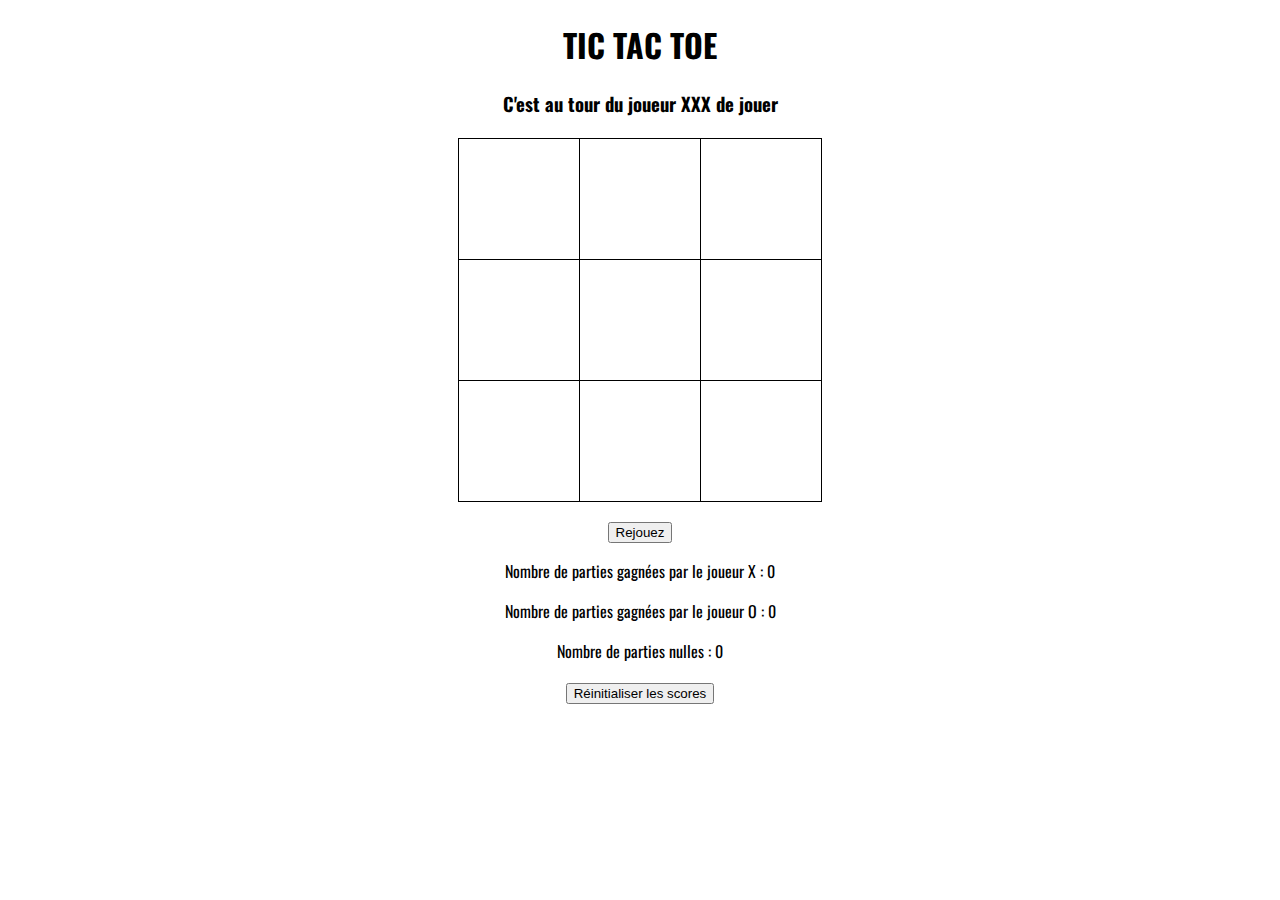
<file: Morpion/index.html>
<!DOCTYPE html>
<html lang="en">
<head>
    <meta charset="UTF-8">
    <title>Morpion - Marjo</title>
    <meta name="viewport" content="width=device-width, initial-scale=1">
    <link rel="preconnect" href="https://fonts.gstatic.com">
    <link href="https://fonts.googleapis.com/css2?family=Oswald&display=swap" rel="stylesheet">
    <link href="morpion.css" rel="stylesheet" type="text/css">
</head>
<body>
<div class="container">


    <h1>TIC TAC TOE</h1>

    <h3 id="js-player-turn">C'est au tour du joueur XXX de jouer</h3>
    <h4 id="js-case-not-ok"></h4>

    <div class="board">
        <table class="table">
            <tr>
                <td id="case1" onclick="play()"></td>
                <td id="case2" onclick="play()"></td>
                <td id="case3" onclick="play()"></td>
            </tr>
            <tr>
                <td id="case4" onclick="play()"></td>
                <td id="case5" onclick="play()"></td>
                <td id="case6" onclick="play()"></td>
            </tr>
            <tr>
                <td id="case7" onclick="play()"></td>
                <td id="case8" onclick="play()"></td>
                <td id="case9" onclick="play()"></td>
            </tr>
        </table>
    </div>

    <p id="result"></p>

    <button onclick="playAgain()">Rejouez</button>

    <p>Nombre de parties gagnées par le joueur X : 0 </p>
    <p>Nombre de parties gagnées par le joueur O : 0 </p>
    <p>Nombre de parties nulles : 0 </p>

    <button onclick="reset()">Réinitialiser les scores</button>

</div>
<script src="morpion.js"></script>
</body>
</html>
</file>
<file: Morpion/morpion.css>
.container {
    text-align: center;
    font-family: 'Oswald', sans-serif;
}

.board {
    display: flex;
    justify-content: center;
}

table {
    border: 1px solid black;
    border-collapse: collapse;
}

td {
    padding: 60px;
    border:1px solid black;
}

@media (max-width: 700px) {

    td {
        padding: 30px;
        border:1px solid black;
    }

}
</file>
